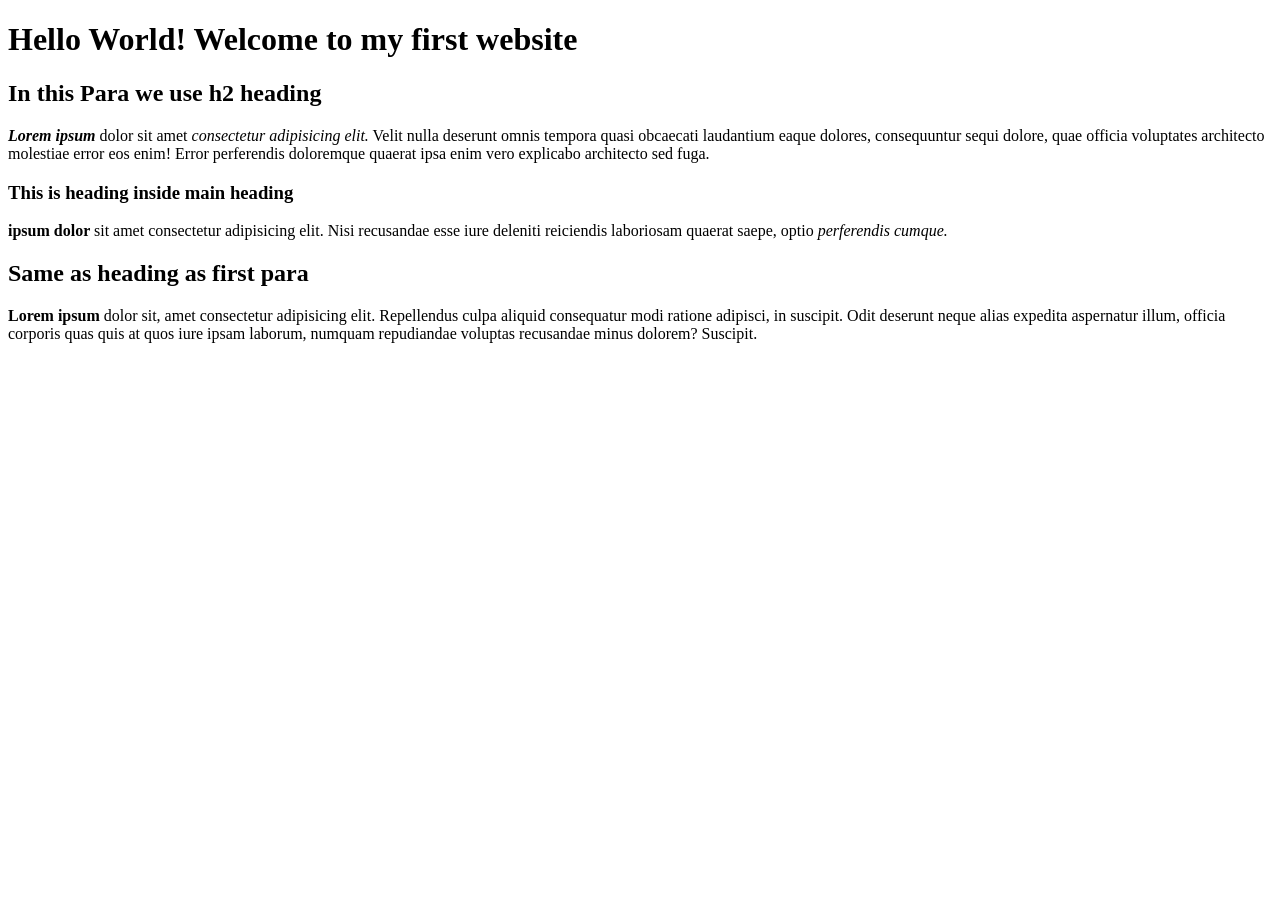
<file: html-boilerplate/index.html>
<!doctype html>
<html lang="en">
  <head>
    <meta charset="UTF-8" />
    <meta name="viewport" content="width=device-width, initial-scale=1.0" />
    <title>My First Website</title>
  </head>

  <body>
    <h1>Hello World! Welcome to my first website</h1>
    <h2>In this Para we use h2 heading</h2>
    <p>
      <strong><em>Lorem ipsum</em></strong> dolor sit amet
      <em>consectetur adipisicing elit.</em>
      Velit nulla deserunt omnis tempora quasi obcaecati laudantium eaque
      dolores, consequuntur sequi dolore, quae officia voluptates architecto
      molestiae error eos enim! Error perferendis doloremque quaerat ipsa enim
      vero explicabo architecto sed fuga.
    </p>
    <h3>This is heading inside main heading</h3>
      <p>
        <strong> ipsum dolor </strong> sit amet consectetur adipisicing elit. Nisi
        recusandae esse iure deleniti reiciendis laboriosam quaerat saepe, optio
        <em>perferendis cumque.</em>
      </p>
    <!-- This is html comment -->
    <!-- This ine is also comment -->
    <h2>Same as heading as first para</h2>
    <p>
      <strong> Lorem ipsum </strong>dolor sit, amet consectetur adipisicing
      elit. Repellendus culpa aliquid consequatur modi ratione adipisci, in
      suscipit. Odit deserunt neque alias expedita aspernatur illum, officia
      corporis quas quis at quos iure ipsam laborum, numquam repudiandae
      voluptas recusandae minus dolorem? Suscipit.
    </p>
  </body>
</html>
</file>
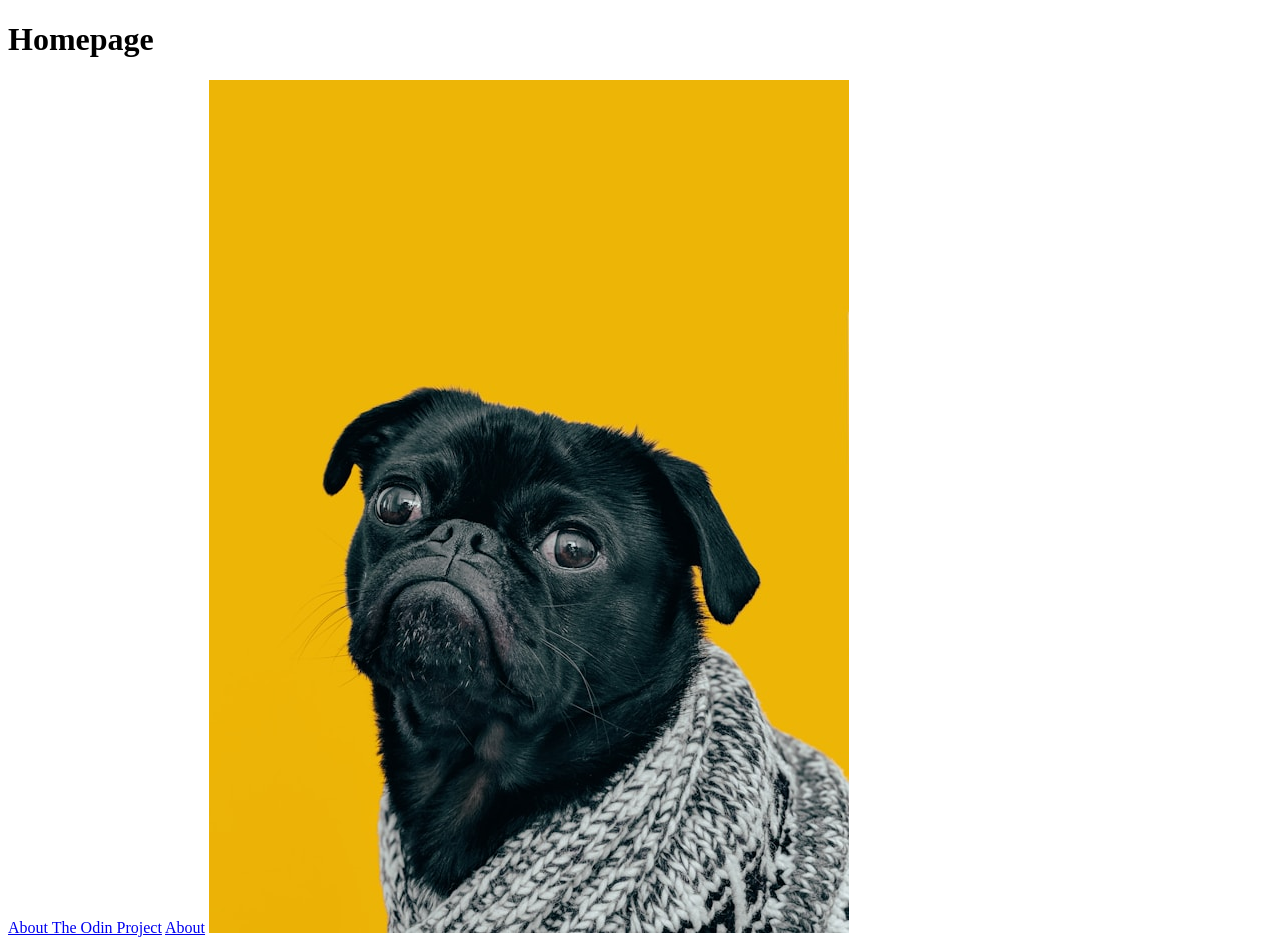
<file: odin-links-and-images/index.html>
<!doctype html>
<html lang="en">
  <head>
    <meta charset="UTF-8" />
    <meta name="viewport" content="width=device-width, initial-scale=1.0" />
    <title>Links and Images</title>
  </head>
  <body>
    <h1>Homepage</h1>
    <a href="https://www.theodinproject.com/about" target="_blank" rel="noreferrer">About The Odin Project</a>

    <a href="./Pages/about.html">About</a>
    <img src="./Images/Dog.jpg">
  </body>
</html>
</file>
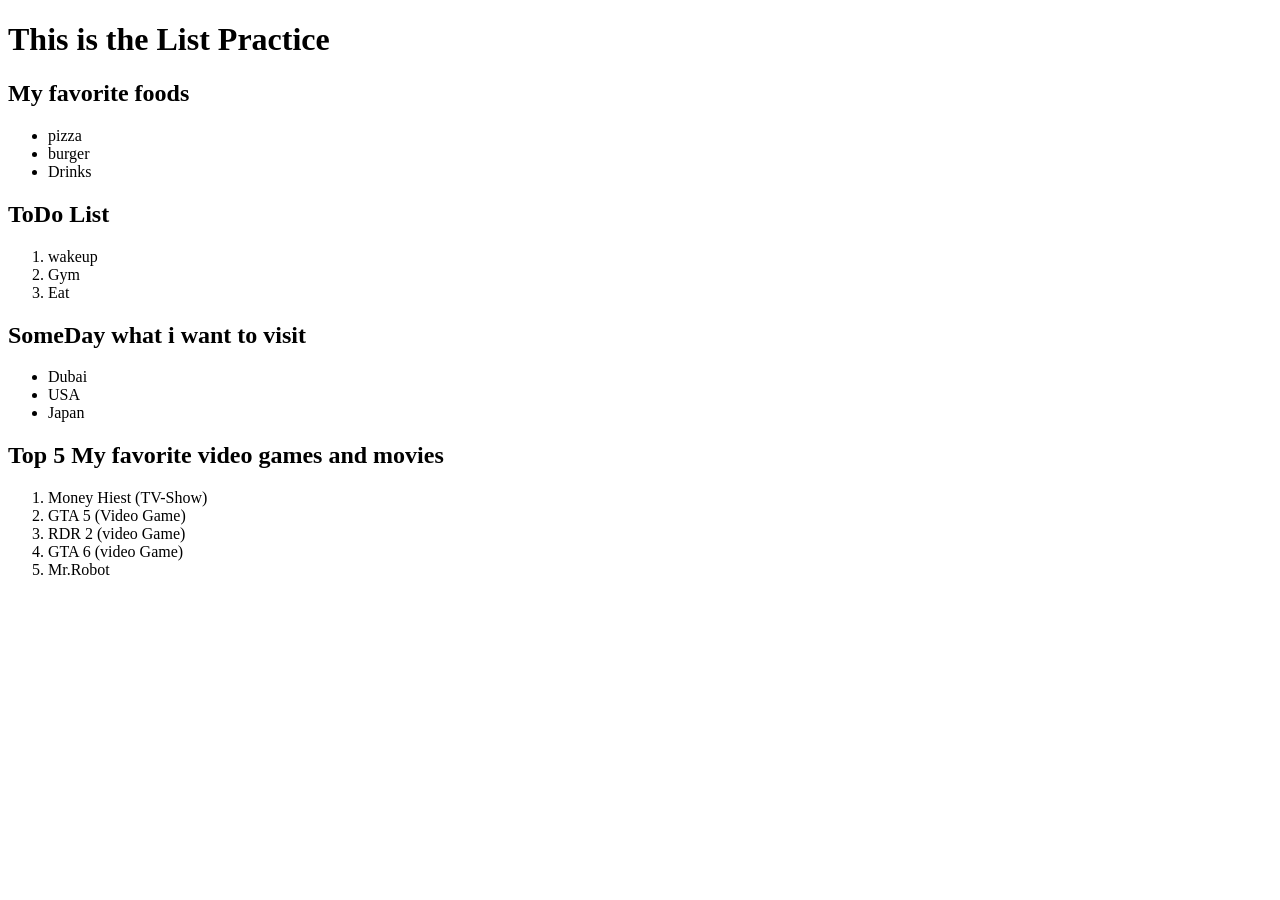
<file: html-boilerplate/index_Lists.html>
<!DOCTYPE html>
<html lang="en">
<head>
    <meta charset="UTF-8">
    <meta name="viewport" content="width=device-width, initial-scale=1.0">
    <title>Lists</title>
</head>
<body>
    <h1>This is the List Practice</h1>
    <h2>My favorite foods</h2>
    <ul>
        <li>pizza</li>
        <li>burger</li>
        <li>Drinks</li>
    </ul>
    <h2>ToDo List</h2>
    <ol>
        <li>wakeup</li>
        <li>Gym</li>
        <li>Eat</li>
    </ol>
    <h2>SomeDay what i want to visit</h2>
    <ul>
        <li>Dubai</li>
        <li>USA</li>
        <li>Japan</li>
    </ul>
    <h2>Top 5 My favorite video games and movies</h2>
    <ol>
        <li>Money Hiest (TV-Show)</li>
        <li>GTA 5 (Video Game)</li>
        <li>RDR 2 (video Game)</li>
        <li>GTA 6 (video Game)</li>
        <li>Mr.Robot</li>
    </ol>
</body>
</html>
</file>
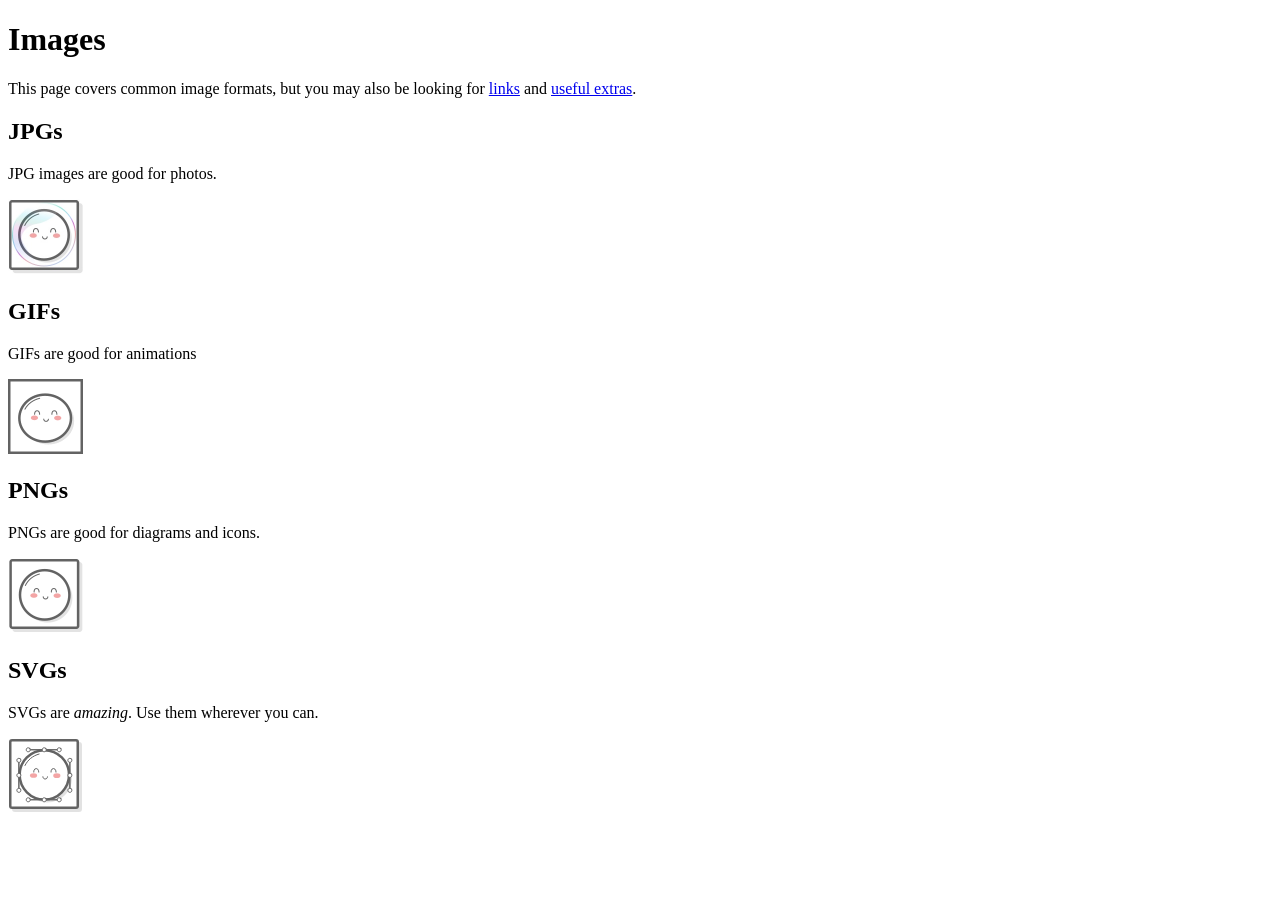
<file: interneting-is-hard/links-and-images/images.html>
<!doctype html>
<html lang="en">
  <head>
    <meta charset="UTF-8" />
    <meta name="viewport" content="width=device-width, initial-scale=1.0" />
    <title>Images</title>
  </head>
  <body>
    <h1>Images</h1>
    <p>
      This page covers common image formats, but you may also be looking for
      <a href="links.html">links</a> and
      <a href="misc/extras.html">useful extras</a>.
    </p>

    <h2>JPGs</h2>

    <p>JPG images are good for photos.</p>

    <img src="images/mochi.jpg" width="75" alt="A mochi ball in a bubble" />

    <h2>GIFs</h2>

    <p>GIFs are good for animations</p>

    <img src="images/mochi.gif" width="75" alt="A dancing mochi ball" />
    <h2>PNGs</h2>

    <p>PNGs are good for diagrams and icons.</p>

    <img src="images/mochi.png" width="75" alt="A mochi ball" />
    <h2>SVGs</h2>

    <p>SVGs are <em>amazing</em>. Use them wherever you can.</p>

    <img src="images/mochi.svg" alt="A mochi ball with Bézier handles" />
  </body>
</html>
</file>
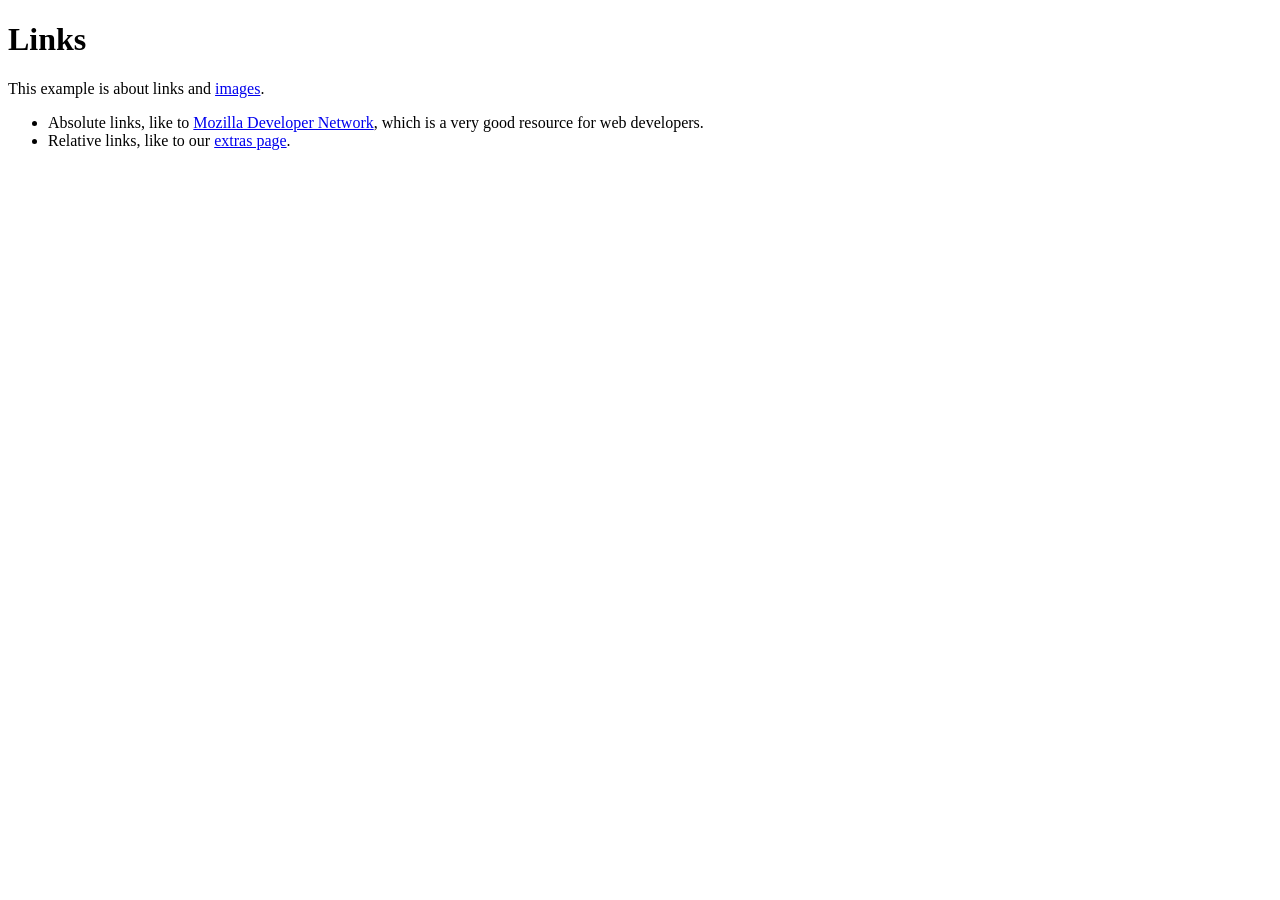
<file: interneting-is-hard/links-and-images/links.html>
<!DOCTYPE html>
<html lang="en">
<head>
    <meta charset="UTF-8">
    <meta name="viewport" content="width=device-width, initial-scale=1.0">
    <title>Links</title>
</head>
<body>
    <h1>Links</h1>
    <p>This example is about links and <a href="images.html">images</a>.</p>
    <ul>
        <li>
        Absolute links, like to
        <a
          href="https://developer.mozilla.org/en-US/docs/web/HTML"
          target="_blank"
          >Mozilla Developer Network</a
        >, which is a very good resource for web developers.
      </li>
      <li>
        Relative links, like to our
        <a href="misc/extras.html" target="_blank">extras page</a>.
      </li>
    </ul>
</body>
</html>
</file>
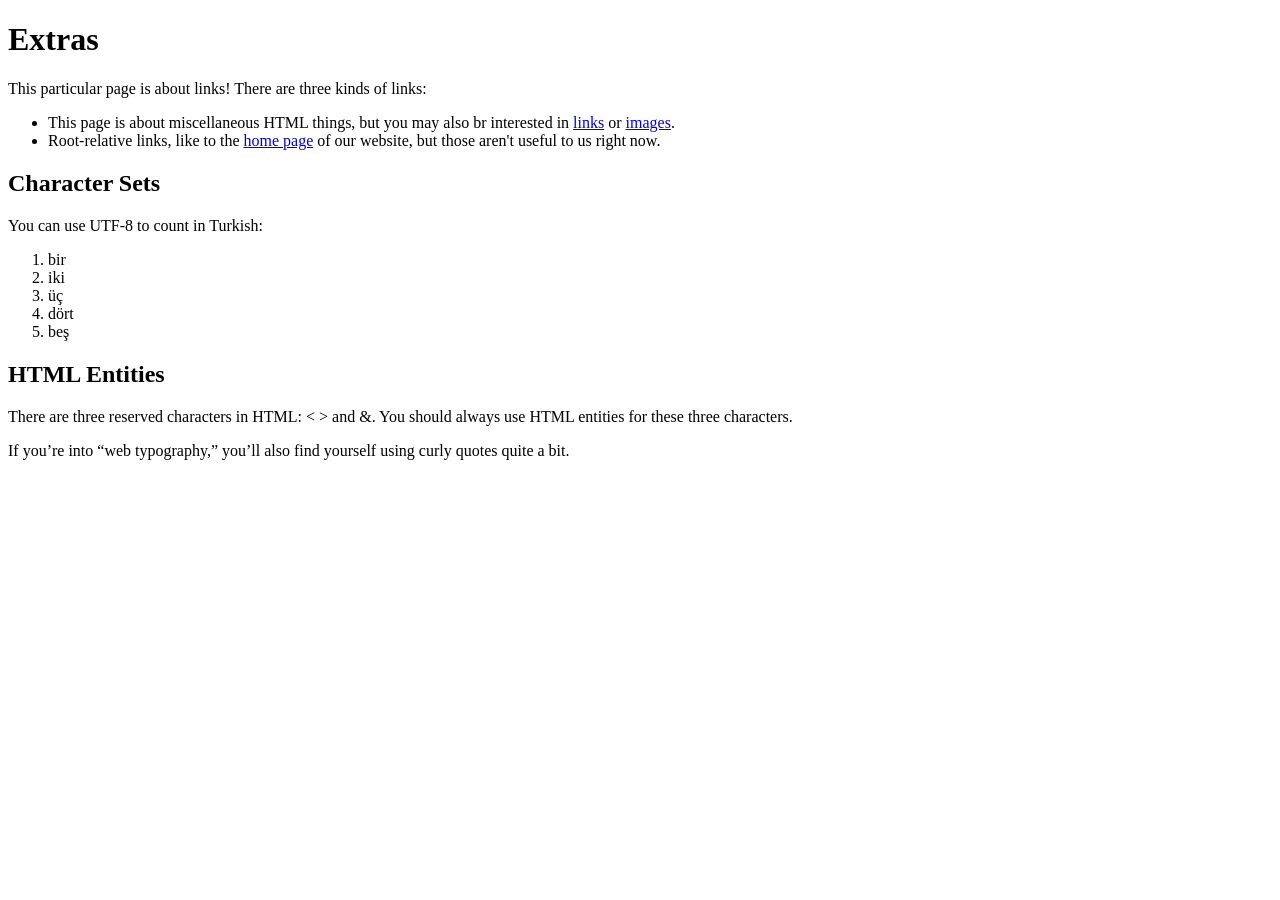
<file: interneting-is-hard/links-and-images/misc/extras.html>
<!doctype html>
<html lang="en">
  <head>
    <meta charset="UTF-8" />
    <meta name="viewport" content="width=device-width, initial-scale=1.0" />
    <title>Extras</title>
  </head>
  <body>
    <h1>Extras</h1>
    <p>This particular page is about links! There are three kinds of links:</p>
    <ul>
      <li>
        This page is about miscellaneous HTML things, but you may also br
        interested in <a href="../links.html" target="_blank">links</a> or
        <a href="../images.html" target="_blank">images</a>.
      </li>
      <!-- This won't work for our local HTML files -->
      <li>
        Root-relative links, like to the <a href="/">home page</a> of our
        website, but those aren't useful to us right now.
      </li>
    </ul>
    <h2>Character Sets</h2>

    <p>You can use UTF-8 to count in Turkish:</p>

    <ol>
      <li>bir</li>
      <li>iki</li>
      <li>üç</li>
      <li>dört</li>
      <li>beş</li>
    </ol>

    <h2>HTML Entities</h2>
    <p>
      There are three reserved characters in HTML: &lt; &gt; and &amp;. You
      should always use HTML entities for these three characters.
    </p>
    <p>
      If you&rsquo;re into &ldquo;web typography,&rdquo; you&rsquo;ll also find
      yourself using curly quotes quite a bit.
    </p>
  </body>
</html>
</file>
